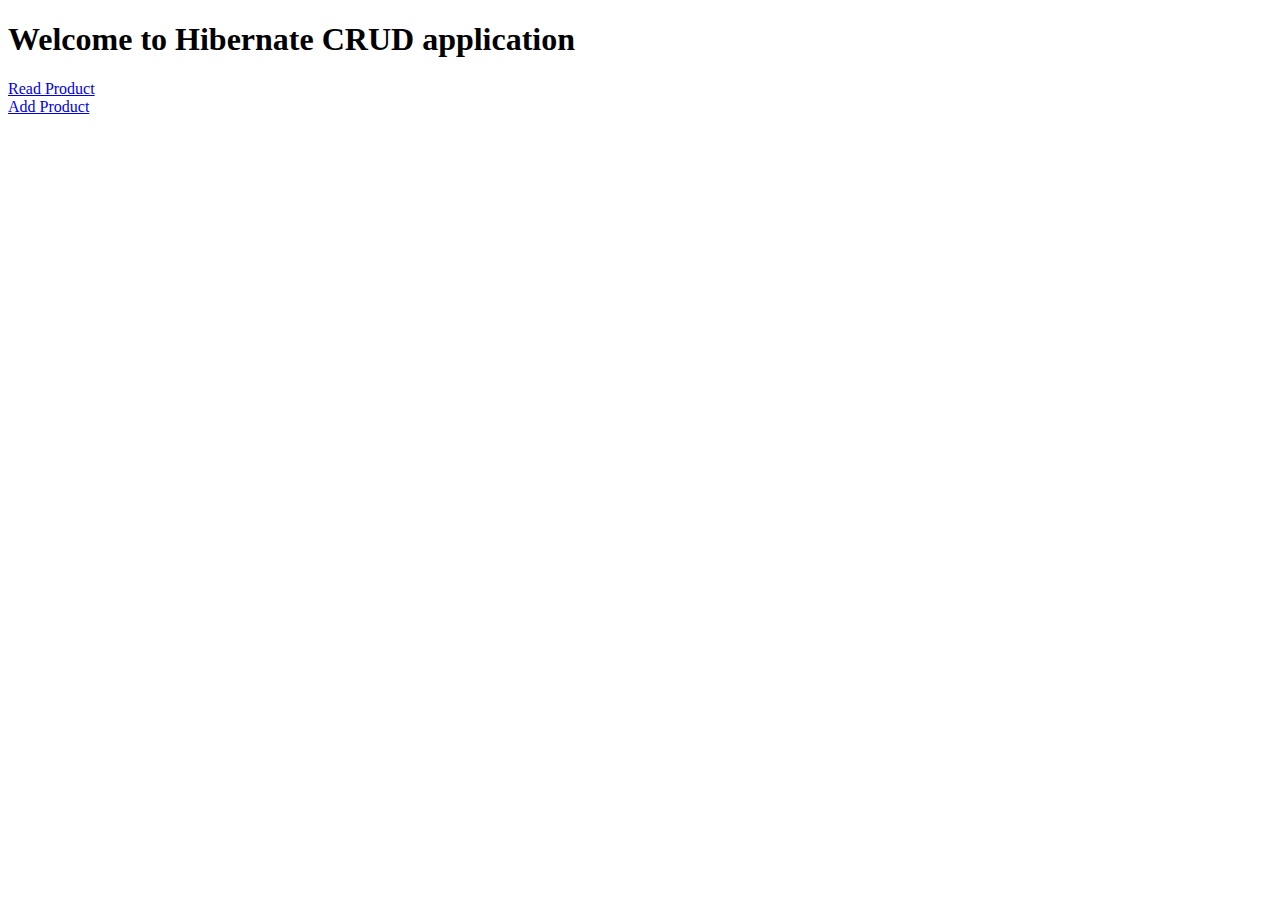
<file: index.html>
<!DOCTYPE html>
<html>
<head>
<meta charset="ISO-8859-1">
<title>Insert title here</title>
</head>
<body>
          <h1>Welcome to Hibernate CRUD application</h1>
	      <a href="read-product">Read Product</a>
	      <br />
	      <a href="add-product">Add Product</a>
</body>
</html>
</file>
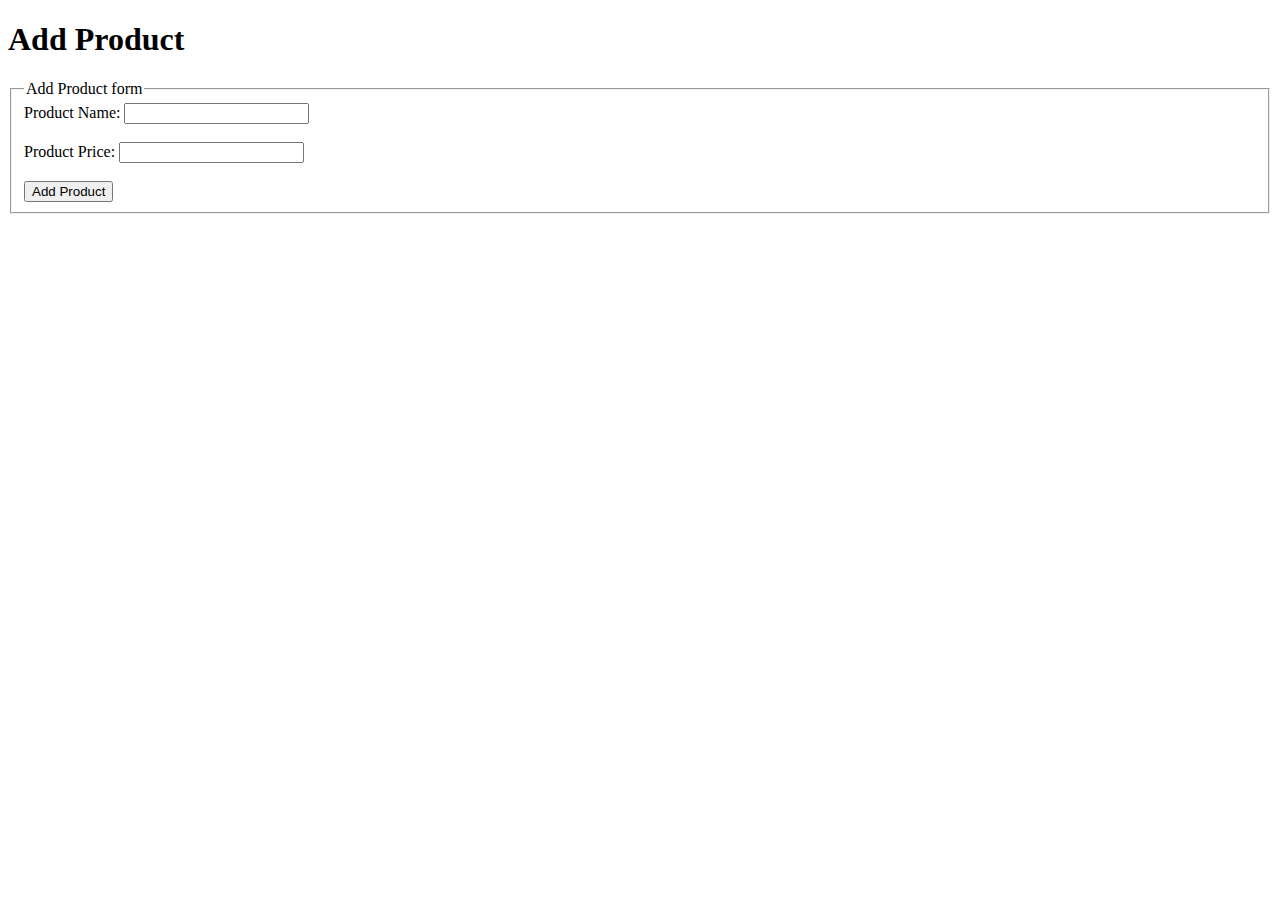
<file: add-product.html>
<!DOCTYPE html>
<html>
<head>
<meta charset="ISO-8859-1">
<title>Insert title here</title>
</head>
<body>
      <h1> Add Product</h1>

      <form method="post" action="add-product">
	     <fieldset>
		       <legend>Add Product form</legend>
		       Product Name: <input type="text" name="name" id="name" /><br/><br/>
		       Product Price: <input type="text" name="price" id = "price" /> <br/><br/>
		       <input type="submit" value="Add Product">
	     </fieldset>
     </form>
      

</body>
</html>
</file>
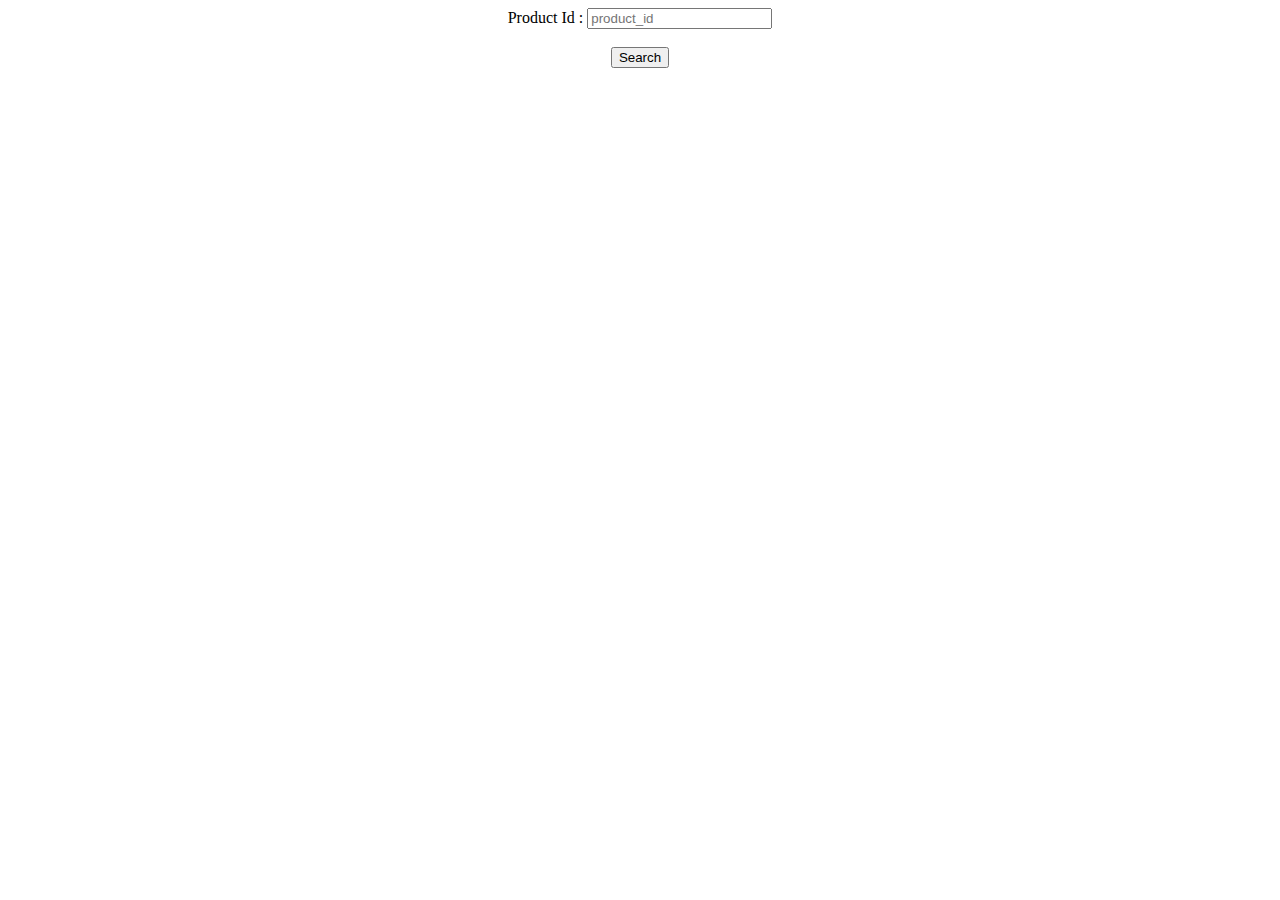
<file: product_id.html>
<!DOCTYPE html>
<html>
<head>
<meta charset="ISO-8859-1">
<title>Insert title here</title>
</head>
<body>
<center>
<form action = "RetriveProduct"  method="post">
Product Id : <input type = "text" placeholder = "product_id " name="id"> <br><br>
<input type = "submit" value = "Search"> 
</form>
</center>
</body>
</html>
</file>
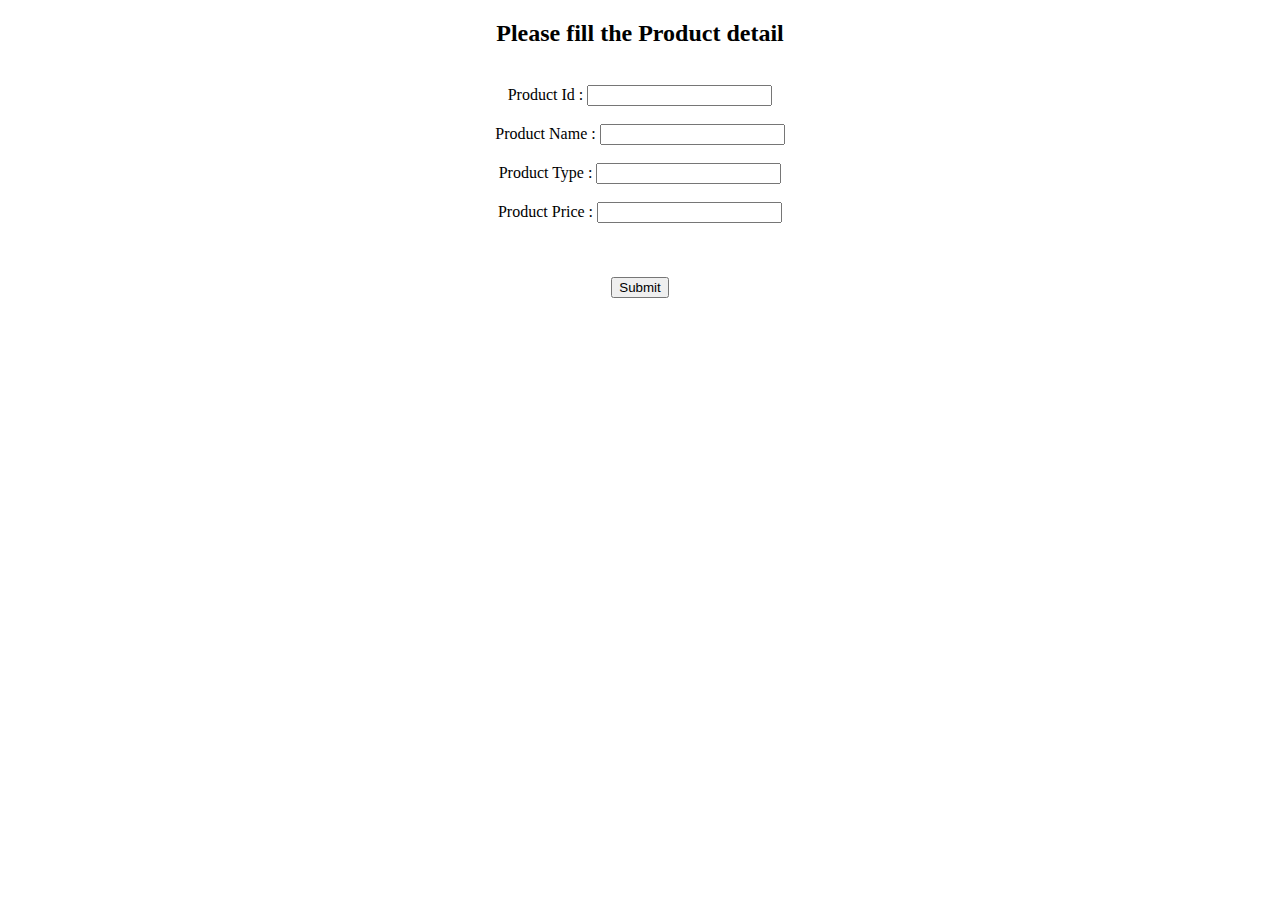
<file: productdetail.html>
<!DOCTYPE html>
<html>
<head>
<meta charset="ISO-8859-1">
<title>Insert title here</title>
</head>
<body>
<form action="capture.jsp" method="post">
<center>
<h2>Please fill the Product detail</h2>
<br>
Product Id : <input type = "text" name=id><br><br>
Product Name : <input type = "text" name=pname><br><br>
Product Type : <input type = "text" name=ptype><br><br>
Product Price : <input type = "text" name=pprice><br><br>
<br><br>
<input type = "submit" value = "Submit">
</center>
</form>
</body>
</html>
</file>
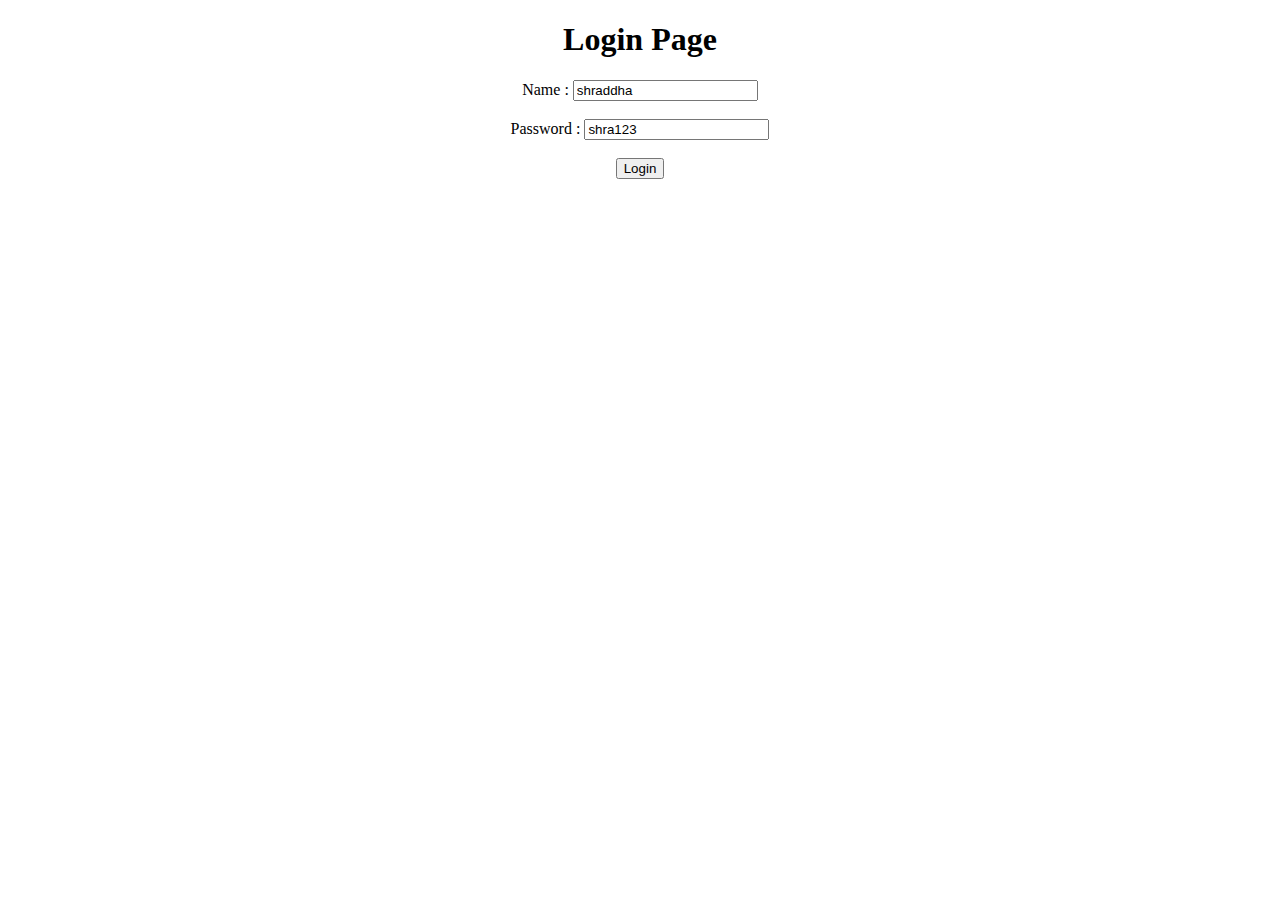
<file: userlogin.html>
<!DOCTYPE html>
<html>
<head>
<meta charset="ISO-8859-1">
<title>Insert title here</title>
</head>
<body>
<form method=post action="Dashboard">
<center>
<h1>Login Page</h1>

Name :  <input name="name"  value= "shraddha" maxlenght=50><br><br>
Password :  <input name="password" value= "shra123" maxlength=50><br><br>
<button>Login</button>
</center>
</form>
</body>
</html>
</file>
